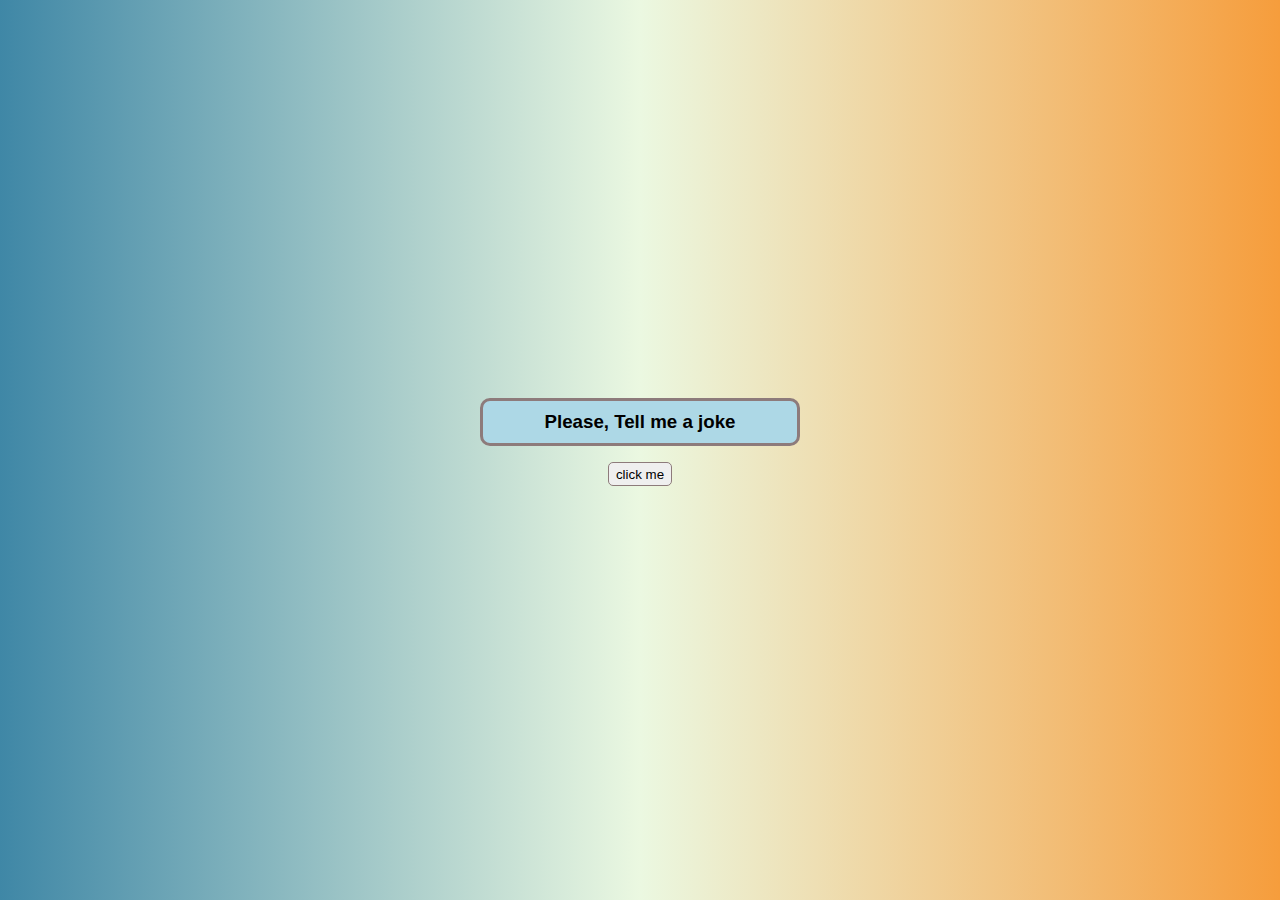
<file: Tell me a joke/index.html>
<!DOCTYPE html>
<html lang="en">
<head>
    <meta charset="UTF-8">
    <meta name="viewport" content="width=device-width, initial-scale=1.0">
    <title>tell_me_a_joke</title>
    <link rel="stylesheet" href="style.css">
</head>
<body>
    <div class="container">
       <h3>Please, Tell me a joke</h3>
        <button>click me</button>
        <div class="jokeArea">

        </div>
    </div>
</body>
<script src="script.js"></script>
</html>
</file>
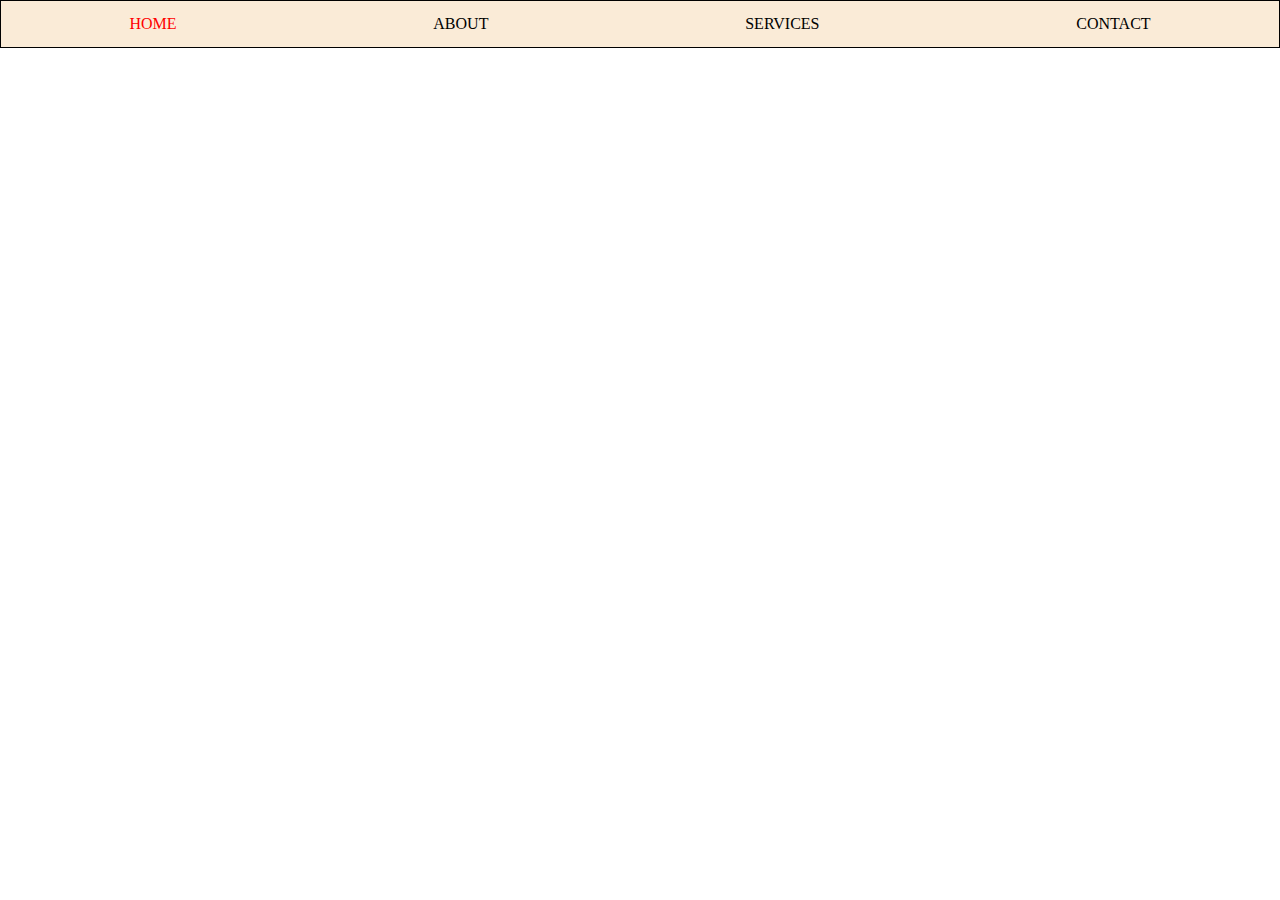
<file: walking with the DOM/Q.1.1/index.html>
<!DOCTYPE html>
<html lang="en">
<head>
    <meta charset="UTF-8">
    <meta name="viewport" content="width=device-width, initial-scale=1.0">
    <title>NAV BAR</title>
    <link rel="stylesheet" href="style.css">
</head>
<body>
    <ul>
        <li>HOME</li>
        <li>ABOUT</li>
        <li>SERVICES</li>
        <li>CONTACT</li>
    <script src="script.js"></script>
</body>
</html>
</file>
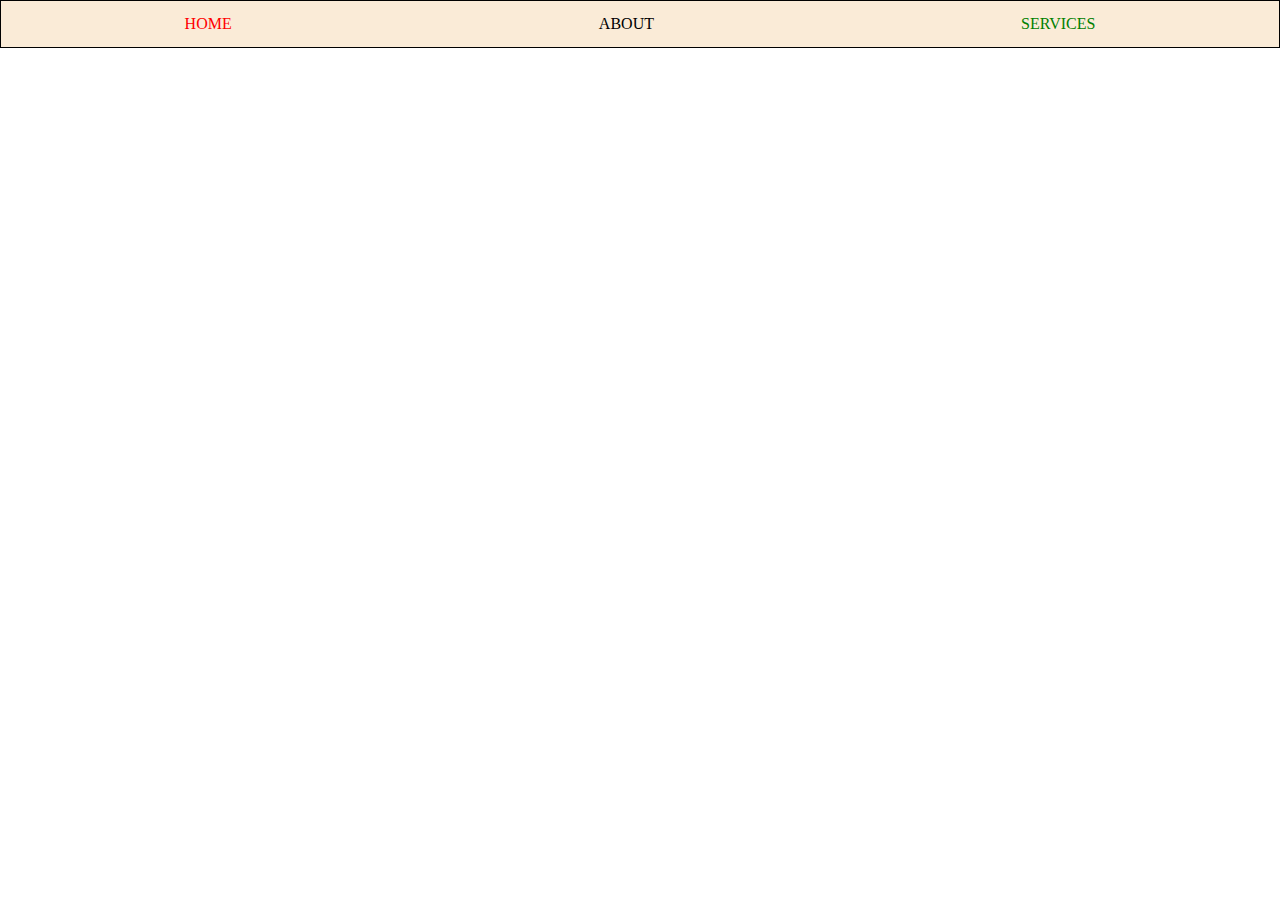
<file: walking with the DOM/Q1.2/index.html>
<!DOCTYPE html>
<html lang="en">
<head>
    <meta charset="UTF-8">
    <meta name="viewport" content="width=device-width, initial-scale=1.0">
    <title>NAV BAR</title>
    <link rel="stylesheet" href="style.css">
</head>
<body>
    <ul>
        <li>HOME</li>
        <li>ABOUT</li>
        <li>SERVICES</li>
    </ul>
    <script src="script.js"></script>
</body>
</html>
</file>
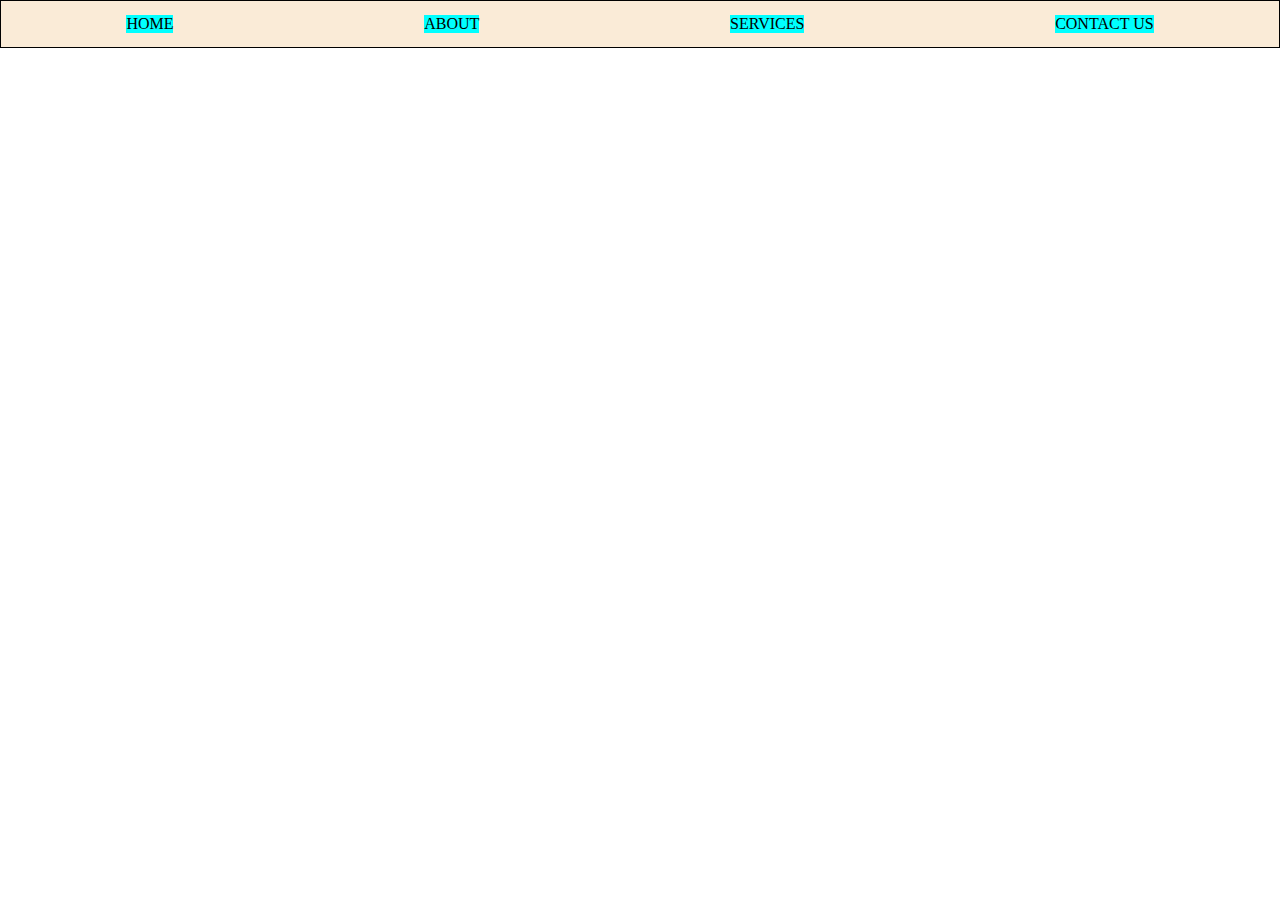
<file: walking with the DOM/Q1.3/index.html>
<!DOCTYPE html>
<html lang="en">
<head>
    <meta charset="UTF-8">
    <meta name="viewport" content="width=device-width, initial-scale=1.0">
    <title>NAV BAR</title>
    <link rel="stylesheet" href="style.css">
</head>
<body>
    <ul>
        <li>HOME</li>
        <li>ABOUT</li>
        <li>SERVICES</li>
        <li>CONTACT US</li>
    </ul>
    <script src="script.js"></script>
</body>
</html>
</file>
<file: Tell me a joke/style.css>
*{
    margin: 0;
    padding: 0;
    box-sizing: border-box;
    font-family:Verdana, Geneva, Tahoma, sans-serif
}
body{
    background: linear-gradient(0.25turn, #3f87a6, #ebf8e1, #f69d3c);
}
.container{
    height: 100vh;
    width: 100%;
    display: flex;
    flex-direction: column;
    justify-content: center;
    align-items: center;
    gap: 1rem;
}
h3{
    border: 3px solid rgb(141, 123, 123);
    height: 3rem;
    width: 20rem;
    border-radius: 10px;
    background-color: lightblue;
    display: flex;
    justify-content: center;
    align-items: center;
}
button{
    border: 1px solid rgb(141, 123, 123);
    border-radius: 5px;
    width: 4rem;
    height: 1.5rem;
}
</file>
<file: walking with the DOM/Q.1.1/style.css>
*{
    margin: 0;
    padding: 0;
    box-sizing: border-box;
}
ul{
    display: flex;
    justify-content: center;
    justify-content: space-around;
    height: 3rem;
    background-color: antiquewhite;
    align-items: center;
    border: 1px solid black;
}
ul li{
    list-style: none;
}
ul li a{
    text-decoration: none;
    color: black;
}
</file>
<file: walking with the DOM/Q1.2/style.css>
*{
    margin: 0;
    padding: 0;
    box-sizing: border-box;
}
ul{
    display: flex;
    justify-content: center;
    justify-content: space-around;
    height: 3rem;
    background-color: antiquewhite;
    align-items: center;
    border: 1px solid black;
}
ul li{
    list-style: none;
}
ul li a{
    text-decoration: none;
    color: black;
}
</file>
<file: walking with the DOM/Q1.3/style.css>
*{
    margin: 0;
    padding: 0;
    box-sizing: border-box;
}
ul{
    display: flex;
    justify-content: center;
    justify-content: space-around;
    height: 3rem;
    background-color: antiquewhite;
    align-items: center;
    border: 1px solid black;
}
ul li{
    list-style: none;
}
ul li a{
    text-decoration: none;
    color: black;
}
</file>
